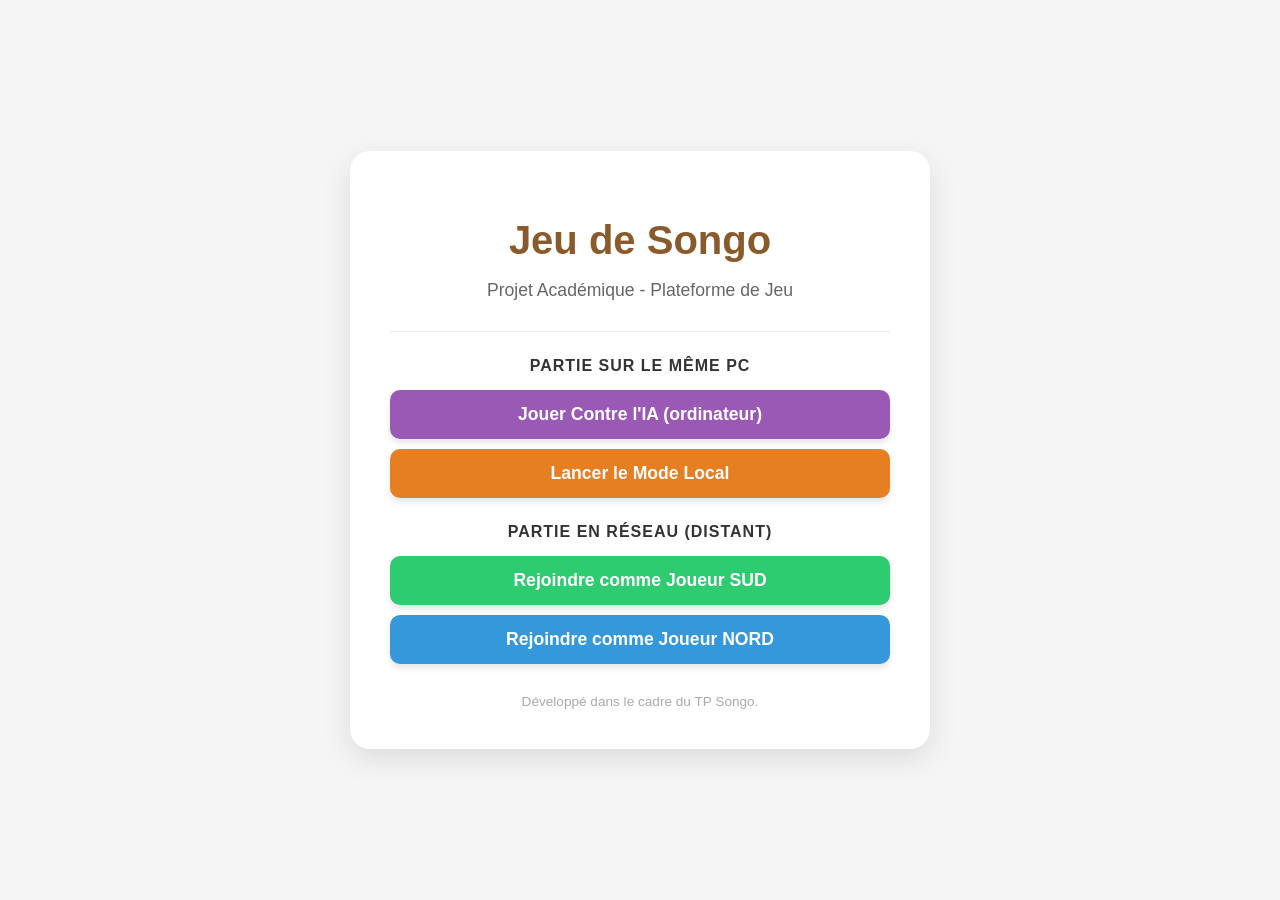
<file: index.html>
<!DOCTYPE html>
<html lang="fr">
<head>
    <meta charset="UTF-8">
    <title>Accueil - Jeu de Songo</title>
    <style>
        body {
            font-family: 'Segoe UI', Tahoma, Geneva, Verdana, sans-serif;
            background-color: #f5f5f5;
            display: flex;
            justify-content: center;
            align-items: center;
            min-height: 100vh;
            margin: 0;
        }
        .welcome-container {
            background: white;
            padding: 40px;
            border-radius: 20px;
            box-shadow: 0 10px 30px rgba(0,0,0,0.1);
            text-align: center;
            max-width: 500px;
            width: 100%;
        }
        h1 { color: #8B5A2B; margin-bottom: 10px; font-size: 2.5rem; }
        .subtitle { color: #666; margin-bottom: 30px; font-size: 1.1rem; }
        .section-title { font-size: 1rem; color: #333; text-transform: uppercase; letter-spacing: 1px; margin-top: 25px; margin-bottom: 15px; font-weight: bold; }
        .btn { display: block; padding: 14px 20px; margin: 10px 0; color: white; text-decoration: none; font-weight: bold; font-size: 1.1rem; border-radius: 10px; transition: transform 0.2s, box-shadow 0.2s; box-shadow: 0 4px 6px rgba(0,0,0,0.1); }
        .btn:hover { transform: translateY(-2px); box-shadow: 0 6px 12px rgba(0,0,0,0.15); }
        .btn-mode-ia { background-color: #9b59b6; }
        .btn-local { background-color: #e67e22; }
        .btn-distant-south { background-color: #2ecc71; }
        .btn-distant-north { background-color: #3498db; }
        .footer-note { margin-top: 30px; font-size: 0.85rem; color: #aaa; }
    </style>
</head>
<body>

    <div class="welcome-container">
        <h1>Jeu de Songo</h1>
        <p class="subtitle">Projet Académique - Plateforme de Jeu</p>
        
        <hr style="border: 0; height: 1px; background: #eee; margin: 20px 0;">

        <div class="section-title">Partie sur le même PC</div>
        <a href="jeu.html?mode=ia" class="btn btn-media-ia" style="background: #9b59b6 !important; color: white !important;">Jouer Contre l'IA (ordinateur)</a>
        <a href="jeu.html?mode=local" class="btn btn-local">Lancer le Mode Local</a>

        <div class="section-title">Partie en Réseau (Distant)</div>
        <a href="jeu.html?mode=distant&role=south" class="btn btn-distant-south">Rejoindre comme Joueur SUD</a>
        <a href="jeu.html?mode=distant&role=north" class="btn btn-distant-north">Rejoindre comme Joueur NORD</a>

        <div class="footer-note">Développé dans le cadre du TP Songo.</div>
    </div>

</body>
</html>
</file>
